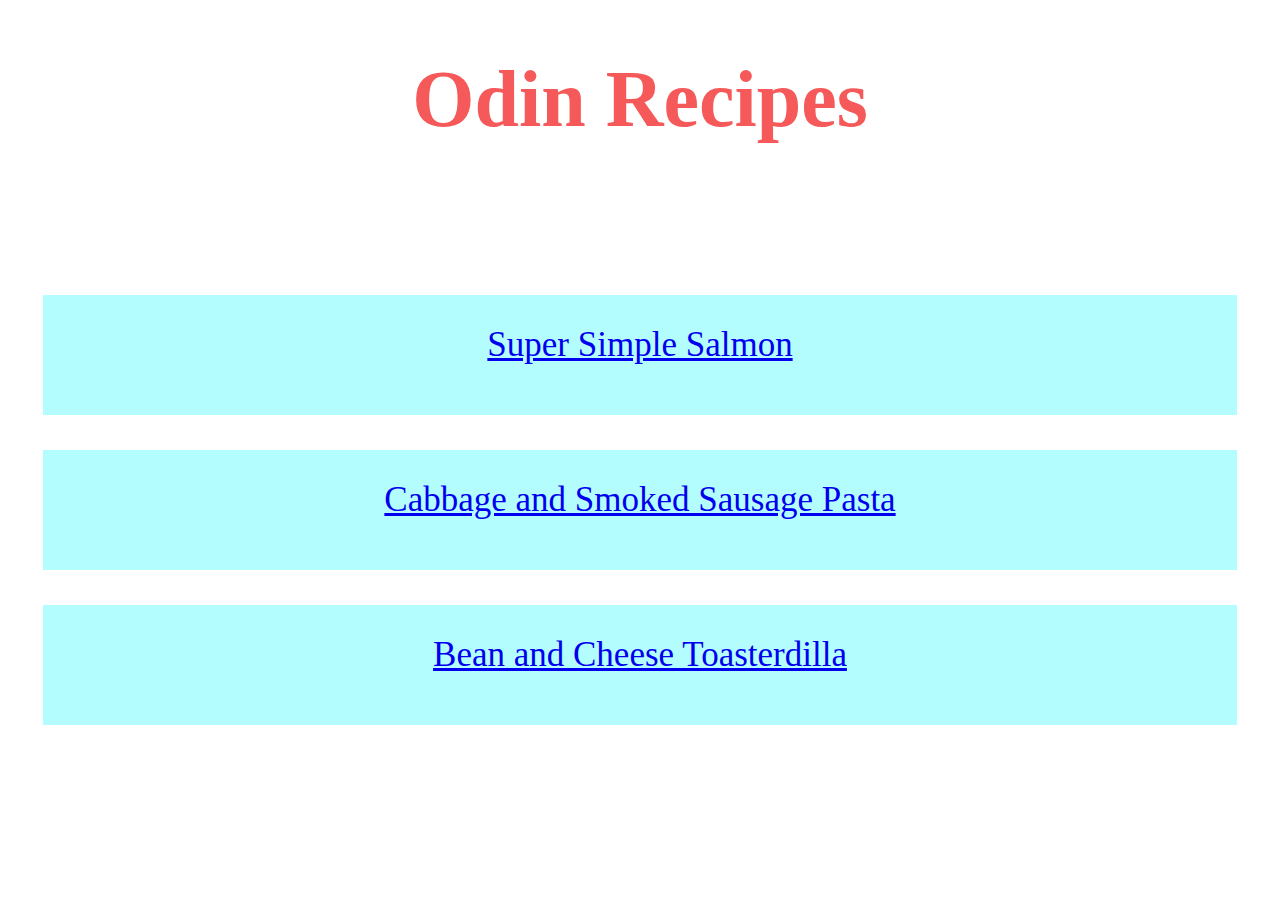
<file: index.html>
<!DOCTYPE html>
<html lang="en">
<head>
    <meta charset="UTF-8">
    <title>Homepage</title>
    <link rel="stylesheet" href="./styles.css">
</head>
<body>
    <h1 class="title_main">Odin Recipes</h1>
    <div class="recipes">
        <a href="./recipes/salmon.html">Super Simple Salmon</a>
    </div>
    <div class="recipes">
        <a href="./recipes/pasta.html">Cabbage and Smoked Sausage Pasta</a>
    </div>
    <div class="recipes">
        <a href="./recipes/toasterdilla.html">Bean and Cheese Toasterdilla</a>
    </div>
</body>
</html>
</file>
<file: styles.css>
* {
    font-family: Verdana, 'Times New Roman', sans-serif;
    text-align: center;
}

h2 {
    color: #212427;
    font-size: 45px;
    margin-top: 50px;
    margin-bottom: 20px;
}

li {
    padding: 15px;
}

.text {
    font-size: 25px;
}

img {
    display: block;
    margin: 40px auto;
    height: 440px;
    width: auto;
}

.link {
    font-size: 35px;
    margin-top: 75px;
    margin-bottom: -75px;
}

.title_main {
    font-size: 80px;
    color: rgb(245, 89, 89);
    margin-bottom: 150px;
}

.title_recipes {
    font-size: 60px;
    color: orange;
}

.recipes {
    background-color: rgb(180, 253, 255);
    font-size: 35px;
    margin: 35px;
    padding-top: 30px;
    padding-bottom: 50px;
}
</file>
